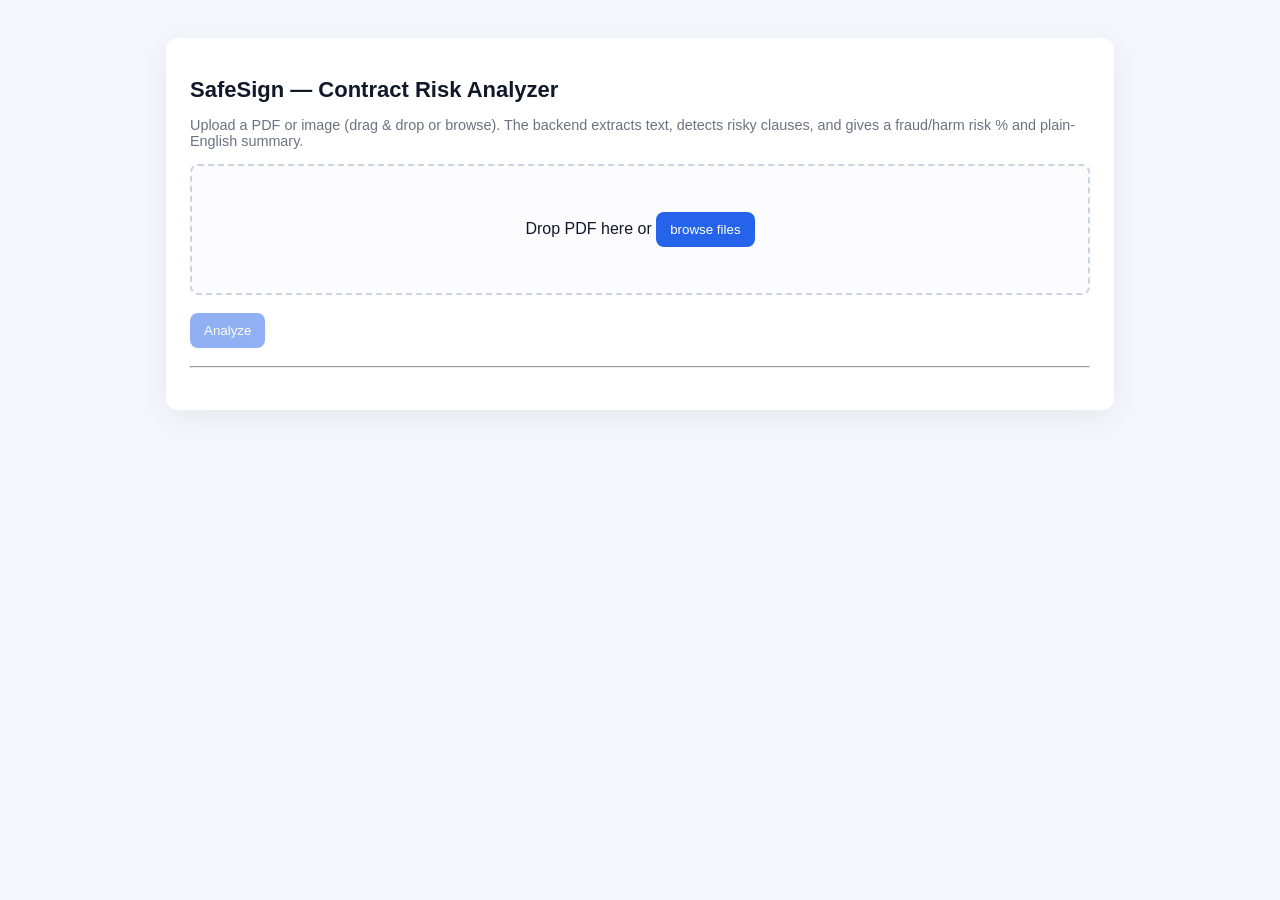
<file: templates/index.html>
<!doctype html>
<html>
<head>
  <meta charset="utf-8" />
  <title>SafeSign — Contract Risk Analyzer</title>
  <link rel="stylesheet" href="/static/styles.css" />
  <style>
    /* small extra styles for drag area */
    .drop-area {
      border: 2px dashed #cbd5e1;
      padding: 30px;
      border-radius: 8px;
      text-align: center;
      background: #fcfcff;
    }
    .drop-area.dragover { border-color: #2563eb; background: #f0f8ff; }
    .small-muted { color: #6b7280; font-size: 0.9rem; }
  </style>
</head>
<body>
  <div class="container">
    <h1>SafeSign — Contract Risk Analyzer</h1>
    <p class="small-muted">Upload a PDF or image (drag & drop or browse). The backend extracts text, detects risky clauses, and gives a fraud/harm risk % and plain-English summary.</p>

    <div id="drop" class="drop-area">
      <p id="dropText">Drop PDF here or <button id="browseBtn">browse files</button></p>
      <input id="fileInput" type="file" accept=".pdf,.png,.jpg,.jpeg" style="display:none" />
    </div>

    <div style="margin-top:18px;">
      <button id="analyzeBtn" disabled>Analyze</button>
      <span id="status" class="small-muted" style="margin-left:12px;"></span>
    </div>

    <hr style="margin:18px 0" />

    <div id="results" style="display:none">
      <h2>Result Summary</h2>
      <div id="summaryBox" class="card"></div>

      <h3>Risk Score</h3>
      <div id="riskBox" class="card"></div>

      <h3>Detected local rules & keywords</h3>
      <pre id="localBox" class="card"></pre>

      <h3>Full Extracted Text</h3>
      <pre id="textBox" class="card" style="max-height:300px; overflow:auto;"></pre>
    </div>
  </div>

<script>
const fileInput = document.getElementById("fileInput");
const drop = document.getElementById("drop");
const browseBtn = document.getElementById("browseBtn");
const analyzeBtn = document.getElementById("analyzeBtn");
const status = document.getElementById("status");
let currentFile = null;

browseBtn.addEventListener("click", () => fileInput.click());
fileInput.addEventListener("change", (e) => {
  currentFile = e.target.files[0];
  analyzeBtn.disabled = !currentFile;
  status.textContent = currentFile ? currentFile.name : "";
});

;['dragenter','dragover','dragleave','drop'].forEach(evt => {
  drop.addEventListener(evt, (e) => e.preventDefault());
});
drop.addEventListener('dragover', (e) => drop.classList.add('dragover'));
drop.addEventListener('dragleave', (e) => drop.classList.remove('dragover'));
drop.addEventListener('drop', (e) => {
  drop.classList.remove('dragover');
  const f = e.dataTransfer.files[0];
  if (f) {
    currentFile = f;
    analyzeBtn.disabled = false;
    status.textContent = f.name;
  }
});

analyzeBtn.addEventListener("click", async () => {
  if (!currentFile) return;
  status.textContent = "Uploading & analyzing...";
  analyzeBtn.disabled = true;

  const fd = new FormData();
  fd.append("file", currentFile);

  try {
    const res = await fetch("/api/analyze", { method: "POST", body: fd });
    if (!res.ok) {
      const err = await res.json();
      status.textContent = "Error: " + (err.detail || res.statusText);
      analyzeBtn.disabled = false;
      return;
    }
    const data = await res.json();
    document.getElementById("summaryBox").textContent = data.gpt_summary || data.gpt_explanation || "No summary available.";
    document.getElementById("riskBox").textContent = (data.final_risk_score || 0) + " / 100";
    document.getElementById("localBox").textContent = JSON.stringify(data.local_signals, null, 2);
    document.getElementById("textBox").textContent = data.text || "";
    document.getElementById("results").style.display = "block";
    status.textContent = "Done";
  } catch (e) {
    status.textContent = "Network/Server error: " + e.message;
  } finally {
    analyzeBtn.disabled = false;
  }
});
</script>
</body>
</html>
</file>
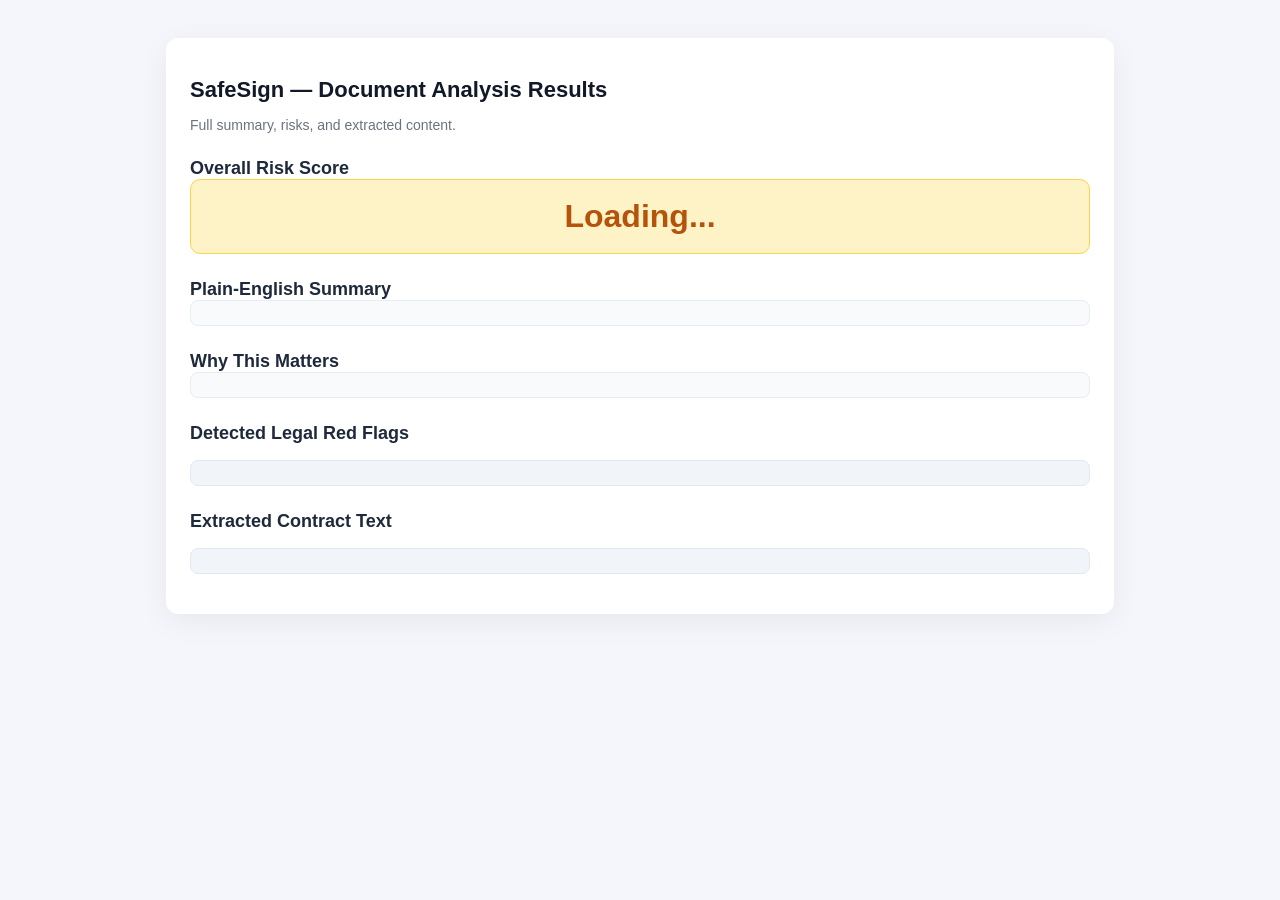
<file: templates/results.html>
<!DOCTYPE html>
<html lang="en">
<head>
    <meta charset="UTF-8" />
    <title>SafeSign — Analysis Results</title>
    <link rel="stylesheet" href="/static/styles.css" />
    <style>
        .section-title {
            margin-top: 25px;
            font-size: 18px;
            font-weight: bold;
            color: #1e293b;
        }
        .risk-score {
            font-size: 32px;
            font-weight: bold;
            text-align: center;
            padding: 18px;
            background: #fef3c7;
            border-radius: 10px;
            border: 1px solid #fcd34d;
            color: #b45309;
        }
        .json-box {
            background: #f1f5f9;
            padding: 12px;
            border-radius: 8px;
            border: 1px solid #e2e8f0;
            white-space: pre-wrap;
            font-family: Consolas, monospace;
        }
        .small-muted { color: #6b7280; font-size: 14px; }
    </style>
</head>

<body>
    <div class="container">
        <h1>SafeSign — Document Analysis Results</h1>
        <p class="small-muted">Full summary, risks, and extracted content.</p>

        <!-- RISK SCORE -->
        <div class="section-title">Overall Risk Score</div>
        <div id="riskScore" class="risk-score">Loading...</div>

        <!-- SUMMARY -->
        <div class="section-title">Plain-English Summary</div>
        <div id="summaryBox" class="card"></div>

        <!-- EXPLANATION -->
        <div class="section-title">Why This Matters</div>
        <div id="explanationBox" class="card"></div>

        <!-- LOCAL RULES -->
        <div class="section-title">Detected Legal Red Flags</div>
        <pre id="localBox" class="json-box"></pre>

        <!-- FULL TEXT -->
        <div class="section-title">Extracted Contract Text</div>
        <pre id="textBox" class="json-box" style="max-height:350px; overflow:auto;"></pre>
    </div>

    <script>
        </script>

    </script>

</body>
</html>
</file>
<file: static/styles.css>
/* static/styles.css */
body { background:#f4f6fb; font-family: Inter, Arial, sans-serif; color:#111827; padding:30px; }
.container { max-width:900px; margin:0 auto; background:white; padding:24px; border-radius:12px; box-shadow:0 8px 30px rgba(2,6,23,0.06); }
h1 { font-size:22px; margin-bottom:4px; }
.card { background:#f8fafc; padding:12px; border-radius:8px; border:1px solid #e6edf3; margin-bottom:12px; white-space:pre-wrap; }
button { background:#2563eb; color:white; border:none; padding:10px 14px; border-radius:8px; cursor:pointer; }
button[disabled] { opacity:0.5; cursor:not-allowed; }
.small-muted { color:#6b7280; font-size:0.95rem; }
</file>
